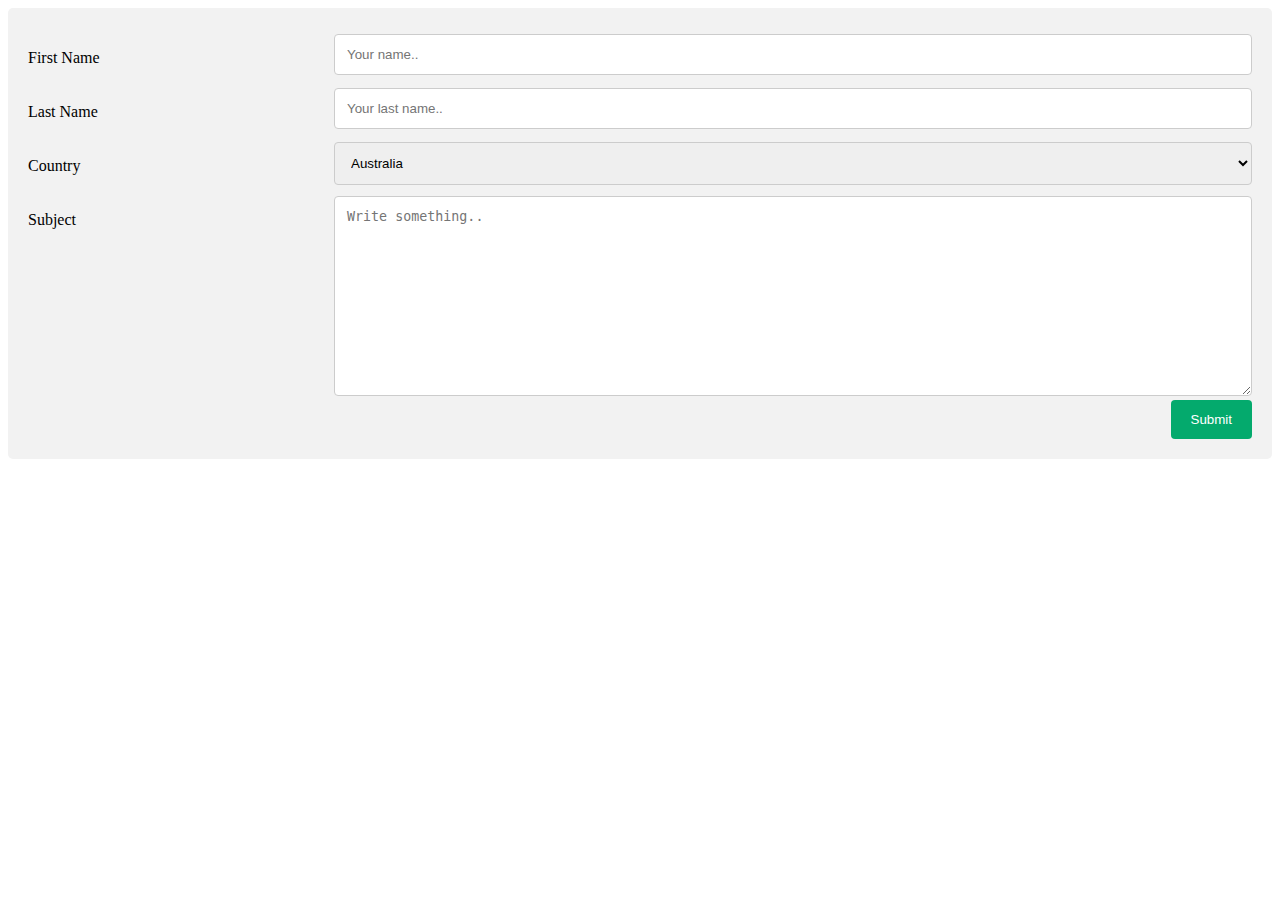
<file: Contact.html>
<!DOCTYPE html>
<html>
<head>
<meta name="viewport" content="width=device-width, initial-scale=1">
<style>
* {
  box-sizing: border-box;
}

input[type=text], select, textarea {
  width: 100%;
  padding: 12px;
  border: 1px solid #ccc;
  border-radius: 4px;
  resize: vertical;
}

label {
  padding: 15px 15px 15px 0;
  display: inline-block;
}

input[type=submit] {
  background-color: #04AA6D;
  color: white;
  padding: 12px 20px;
  border: none;
  border-radius: 4px;
  cursor: pointer;
  float: right;
}

input[type=submit]:hover {
  background-color: #45a049;
}

.container {
  border-radius: 5px;
  background-color: #f2f2f2;
  padding: 20px;
}

.col-25 {
  float: left;
  width: 25%;
  margin-top: 6px;
}

.col-75 {
  float: left;
  width: 75%;
  margin-top: 6px;
}

/* Clear floats after the columns */
.row:after {
  content: "";
  display: table;
  clear: both;
}

/* Responsive layout - when the screen is less than 600px wide, make the two columns stack on top of each other instead of next to each other */
@media screen and (max-width: 600px) {
  .col-25, .col-75, input[type=submit] {
    width: 100%;
    margin-top: 0;
  }
}
</style>
</head>
<body>
<div class="container">
  <form action="/action_page.php">
    <div class="row">
      <div class="col-25">
        <label for="fname">First Name</label>
      </div>
      <div class="col-75">
        <input type="text" id="fname" name="firstname" placeholder="Your name..">
      </div>
    </div>
    <div class="row">
      <div class="col-25">
        <label for="lname">Last Name</label>
      </div>
      <div class="col-75">
        <input type="text" id="lname" name="lastname" placeholder="Your last name..">
      </div>
    </div>
    <div class="row">
      <div class="col-25">
        <label for="country">Country</label>
      </div>
      <div class="col-75">
        <select id="country" name="country">
          <option value="australia">Australia</option>
          <option value="canada">Canada</option>
          <option value="usa">USA</option>
        </select>
      </div>
    </div>
    <div class="row">
      <div class="col-25">
        <label for="subject">Subject</label>
      </div>
      <div class="col-75">
        <textarea id="subject" name="subject" placeholder="Write something.." style="height:200px"></textarea>
      </div>
    </div>
    <div class="row">
      <input type="submit" value="Submit">
    </div>
  </form>
</div>

</body>
</html>
</file>
